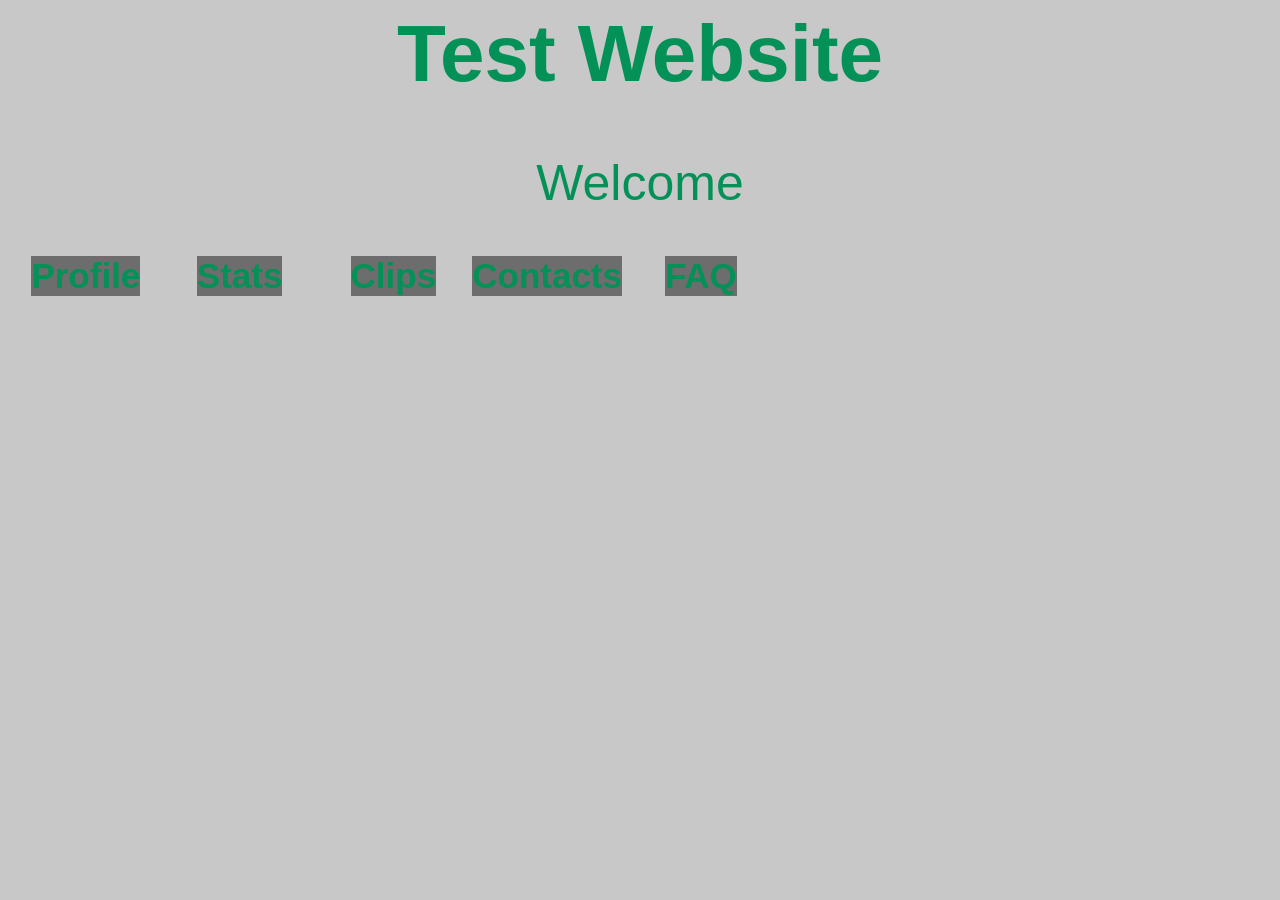
<file: index.html>
<html>
<head>
    <title>Main Menu</title>
    <link rel="stylesheet" href="style.css">
</head>
<body>
    <h1>Test Website</h1>
    <h2>Welcome</h2>
    <table>
        <tr id="menubar"> 
            <th><a class="button" href="https://luca-102.github.io/page2.html">Profile</a></th>
            <th><a class="button" href="https://luca-102.github.io/page2.html">Stats</a></th>
            <th><a class="button" href="https://luca-102.github.io/page2.html">Clips</a></th>
            <th><a class="button" href="https://luca-102.github.io/page2.html">Contacts</a></th>
            <th><a class="button" href="https://luca-102.github.io/page2.html">FAQ</a></th>
        </tr>  
    </table>
    
    </body>
</html>
</file>
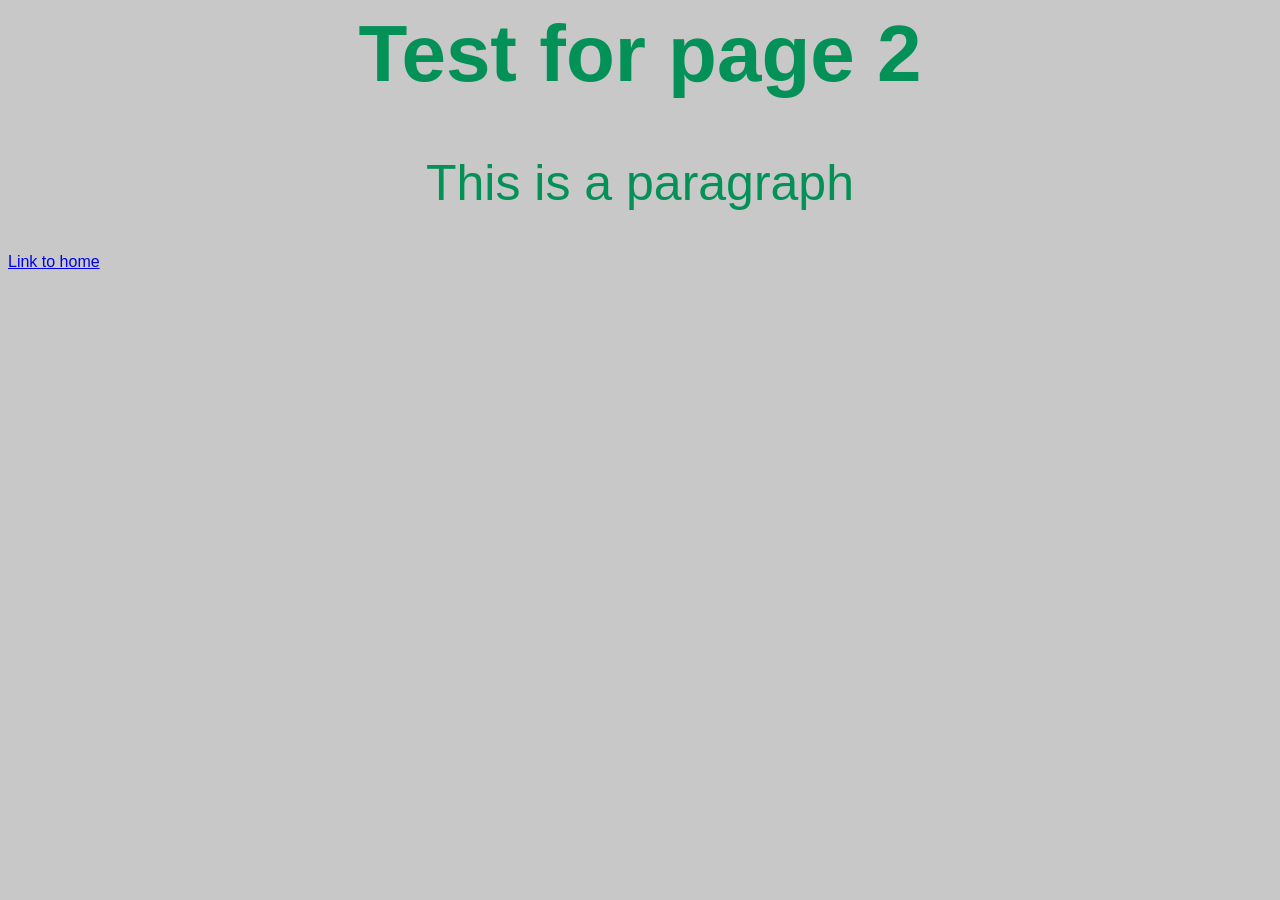
<file: page2.html>
<html>
<head>
    <title>Page2</title>
    <link rel="stylesheet" href="style.css">
</head>
<body>
    <h1>Test for page 2</h1>
    <h2>This is a paragraph</h2>
     <a href="https://luca-102.github.io/index.html">Link to home</a>
</body>
</html>
</file>
<file: style.css>
body {
    background-color: #c8c8c8;
    font-family: Arial, sans-serif;
    color: #333333;
}


h1 {
    color: #049158;
    text-align: center;
    font-weight: bold;
    font-size:80px
}
h2 {
    color: #049158;
    text-align: center;
    font-weight: normal;
    font-size:50px
}


p {
    font-size: 10px;
    text-align: center;
}



.button_text  {
    font-size: 40px;
    font-weight:bolder;
    color:#049158
}

.button {
    background-color: #6d6d6d;
    border-color: #333333;
    border-width: 4px;
    box-shadow:#151515;
    color: #049158;
    cursor: pointer;
    display: inline-block;
    font-weight: bold;
    font-size:35px;
    padding: 25px, 35px;
    text-decoration: none;
    text-align: center;
}

.button:hover {
    background-color: #464646;
}

#menubar th {
    width: 20%;
    border-width: 3px;
    border-color: white;
}
</file>
